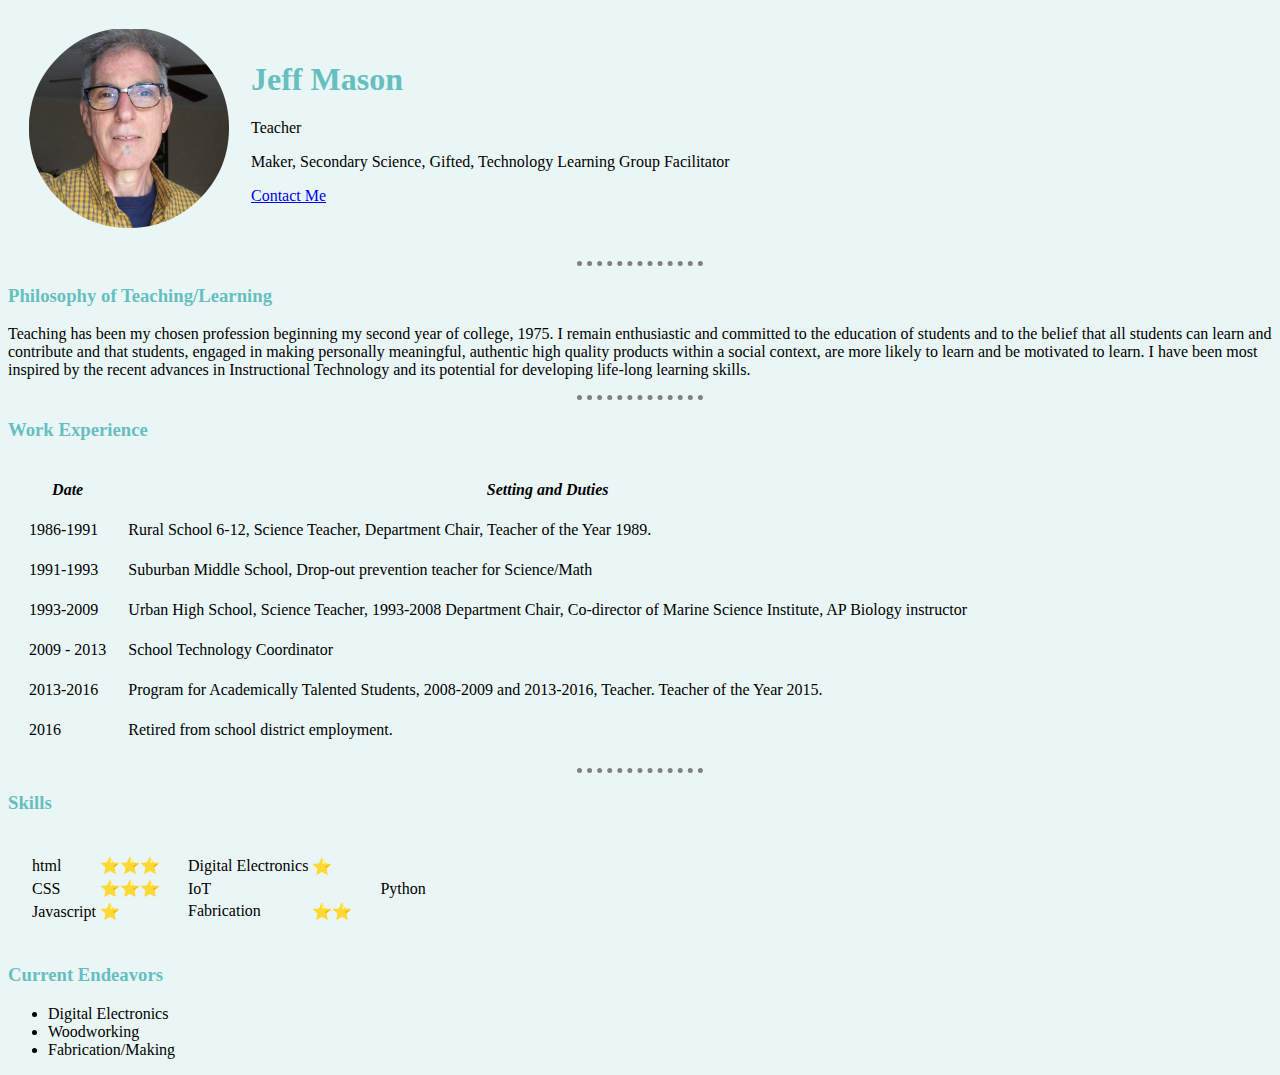
<file: index.html>
<!doctype html>
<html lang="en">
  <head>
    <meta charset="utf-8">
    <title>jeffmason's Personal Site</title>
    <link rel="stylesheet" href="css/styles.css">
  </head>
  <body>
    <table cellspacing= 20>
      <tr>
        <td>
    		<img src="images/profile 19_c.png" alt="jeffmason's profile picture">
      	</td>
      	<td>
    		<h1>Jeff Mason</h1>
    			<p>Teacher</p>
    			<p>Maker, Secondary Science, Gifted, Technology Learning Group Facilitator</p>
          <p><a href= "contact_me.html">Contact Me</a></p>
       	</td>
      	</tr>
    </table>

    <hr>
    	<h3>Philosophy of Teaching/Learning</h3>
    		<p>Teaching has been my chosen profession beginning my second year of college, 1975. I remain enthusiastic and committed to the education of students and to the belief that all students can learn and contribute and that students, engaged in making personally meaningful, authentic high quality products within a social context, are more likely to learn and be motivated to learn. I have been most inspired by the recent advances in Instructional Technology and its potential for developing life-long learning skills.

    </p>

    <hr>

    	<h3>Work Experience</h3>
		<table cellspacing= 20 >
          <thead>
            <tr>
              <th><em>Date</em></th>
				<th><em>Setting and Duties</em></th>
            </tr>
          </thead>
          	<tr>
          	<td>1986-1991</td>
          	<td>Rural School 6-12,
Science Teacher, Department Chair, Teacher of the Year 1989.
</td>
          	</tr>
          	<tr>
          	<td>1991-1993</td>
          	<td>Suburban Middle School,
Drop-out prevention teacher for Science/Math
</td>
          	</tr>
          	<tr>
          	<td>1993-2009</td>
          	<td>Urban High School, Science Teacher, 1993-2008
Department Chair, Co-director of Marine Science Institute, AP Biology instructor
</td>
          	</tr>
          <tr>
          	<td>2009 - 2013</td>
          	<td>School Technology Coordinator
</td>
          	</tr>
          <tr>
          	<td>2013-2016</td>
          	<td>Program for Academically Talented Students, 2008-2009 and 2013-2016, Teacher. Teacher of the Year 2015.</td>
          	</tr>
          <tr>
          	<td>2016</td>
          	<td>Retired from school district employment.</td>
          	</tr>
    	</table>

      <hr>

    	<h3>Skills</h3>

          <table cellspacing= 20 >
            <tr>
              <td>
                <table>
                  <tr>
                    <td>html</td>
                    <td>⭐️⭐️⭐️</td>
                  </tr>
                  <tr>
                    <td>CSS</td>
                    <td>⭐️⭐️⭐️</td>
                  </tr>
                  <tr>
                    <td>Javascript</td>
                    <td>⭐️</td>
                  </tr>
                </table>
              </td>
              <td>
                <table>
                  <tr>
                    <td>Digital Electronics</td>
                    <td>⭐️</td>
                  </tr>
                  <tr>
                    <td>IoT</td>
                    <td></td>
                  </tr>
                  <tr>
                    <td>Fabrication</td>
                    <td>⭐️⭐️</td>
                  </tr>
                </table>
              </td>
	      <td>
                <table>
                  <tr>
                    <td>Python</td>
                    <td></td>
                  </tr>
                </table>
              </td>
            </tr>
          </table>

        <h3>Current Endeavors</h3>
          <ul>
            <li>
              Digital Electronics
            </li>
            <li>
              Woodworking
            </li>
            <li>
              Fabrication/Making
            </li>
          </ul>

  </body>
</html>
</file>
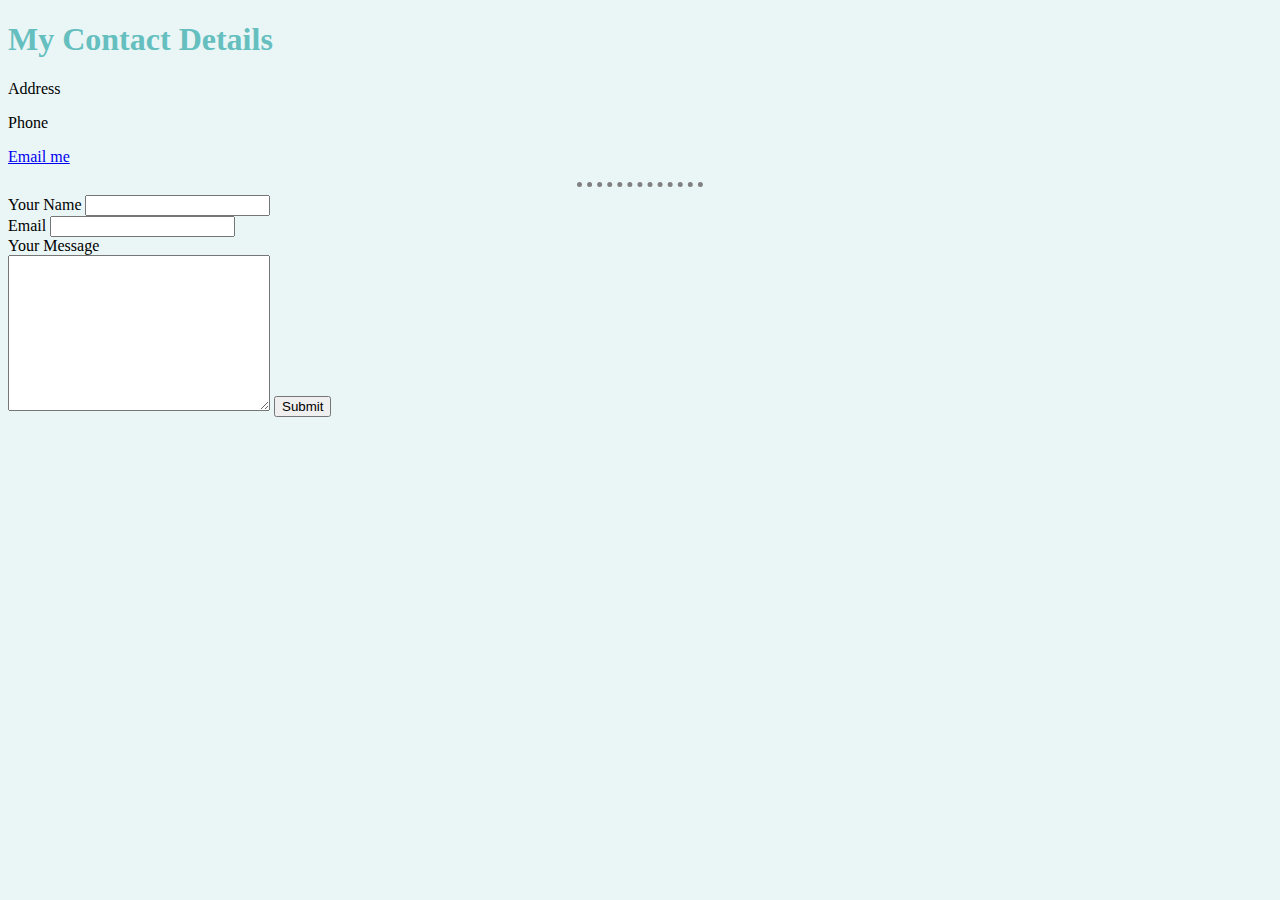
<file: contact_me.html>
<!DOCTYPE html>
<html>
  <head>
      <meta charset= "utf-8">
      <title>Contact Me</title>
      <link rel="stylesheet" href="css/styles.css">
  </head>
  <body>
    <h1>My Contact Details</h1>
    <p>Address</p>
    <p>Phone</p>
    <p><a href="mailto:jeffmason756@gmail.com">Email me</a></p>
    <hr>
    <form action="mailto:jeffmason756@gmail.com" method="post" enctype="text/plain">
      <label>Your Name</label>
      <input type="text" name="yourName" value""><br>
      <lable>Email</lable>
      <input type="email" name="yourEmail" value""><br>
      <label>Your Message</label><br>
      <textarea name="name" rows="10" cols="30"></textarea>
      <input type="submit" name="yourMessage">
    </form>
  </body>
  </html>
</file>
<file: css/styles.css>
body{
  background-color: #EAF6F6;
}
hr{
  border-style: dotted none none;
  border-color: grey;
  border-width: 5px;
  height: 0;
  width: 10%;

}
h1{
  color: #66BFBF;
}
h3{
  color: #66BFBF;
}
</file>
